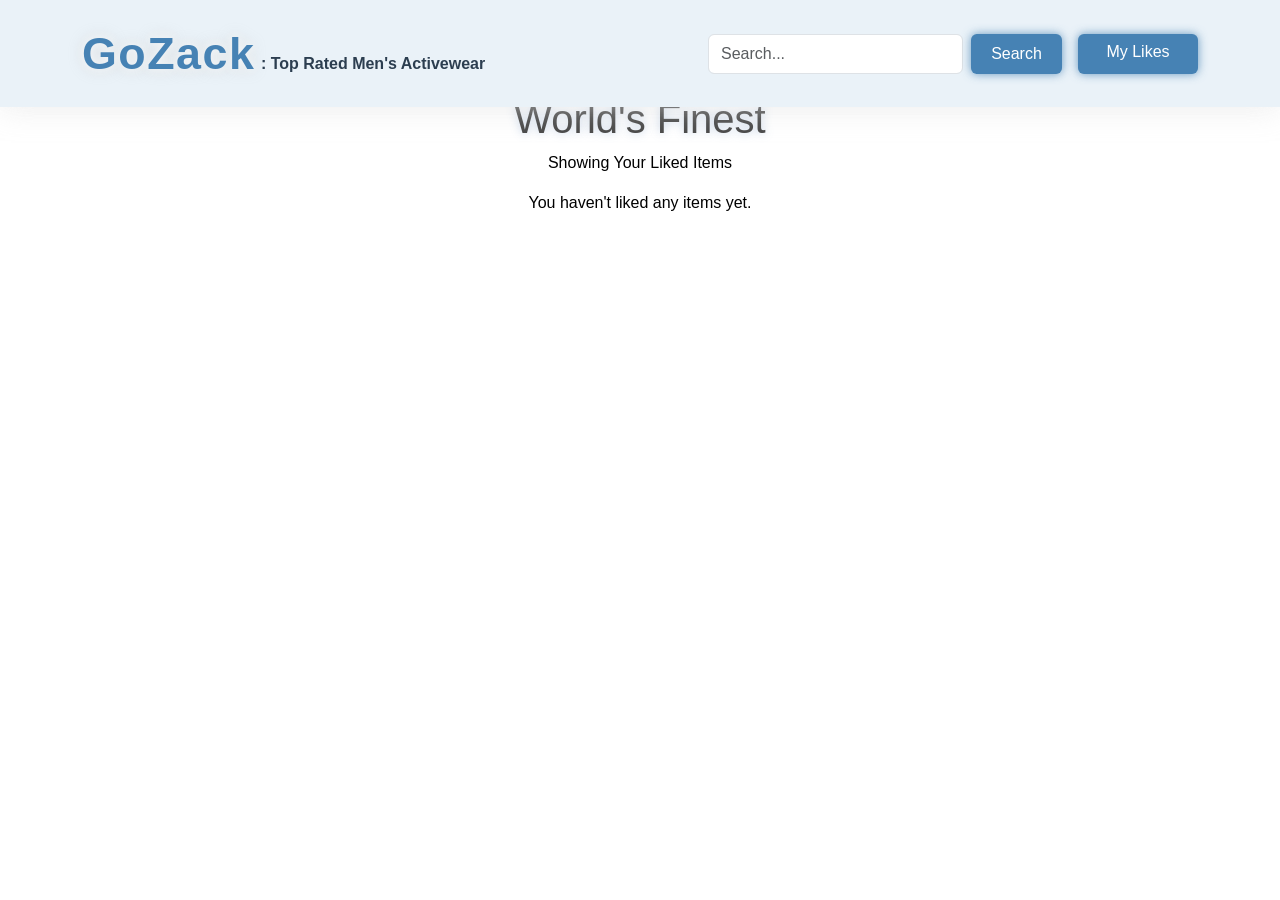
<file: MUWeb/likes.html>
<!DOCTYPE html>
<html lang="en">
<head>
  <meta charset="UTF-8">
  <meta name="viewport" content="width=device-width, initial-scale=1.0">
  <title>My Likes - GoZack</title>
  <link rel="stylesheet" href="https://cdn.jsdelivr.net/npm/bootstrap@5.3.0/dist/css/bootstrap.min.css">
  <link rel="stylesheet" href="static/main.css">
</head>
<body>
  <nav class="navbar navbar-expand-lg custom-navbar fixed-top">
    <div class="container">
      <a class="navbar-brand" href="index.html">
        <span class="brand-title">GoZack</span>
        <span class="brand-subtitle">: Top Rated Men's Activewear</span>
      </a>
      <button class="navbar-toggler" type="button" data-bs-toggle="collapse" data-bs-target="#navbarNav" aria-controls="navbarNav" aria-expanded="false" aria-label="Toggle navigation">
        <span class="navbar-toggler-icon"></span>
      </button>
      <div class="collapse navbar-collapse justify-content-end" id="navbarNav">
        <div class="d-flex align-items-center">
          <form class="d-flex me-3" id="search-form-pages" role="search">
            <input class="form-control me-2" type="search" id="search-input-pages" placeholder="Search..." aria-label="Search">
            <button class="btn btn-primary" type="submit">Search</button>
          </form>
          <a class="btn btn-primary my-likes-btn" href="likes.html">My Likes</a>
        </div>
      </div>
    </div>
  </nav>

  <div class="main-content">
    <div class="container">
      <h1 class="text-center">World's Finest</h1>
      <p class="text-center">Showing Your Liked Items</p>
      <div class="row mt-3" id="liked-items"></div>
    </div>
  </div>

  <script src="https://cdn.jsdelivr.net/npm/bootstrap@5.3.0/dist/js/bootstrap.bundle.min.js"></script>
  <script src="static/script-pages.js"></script>
</body>
</html>
</file>
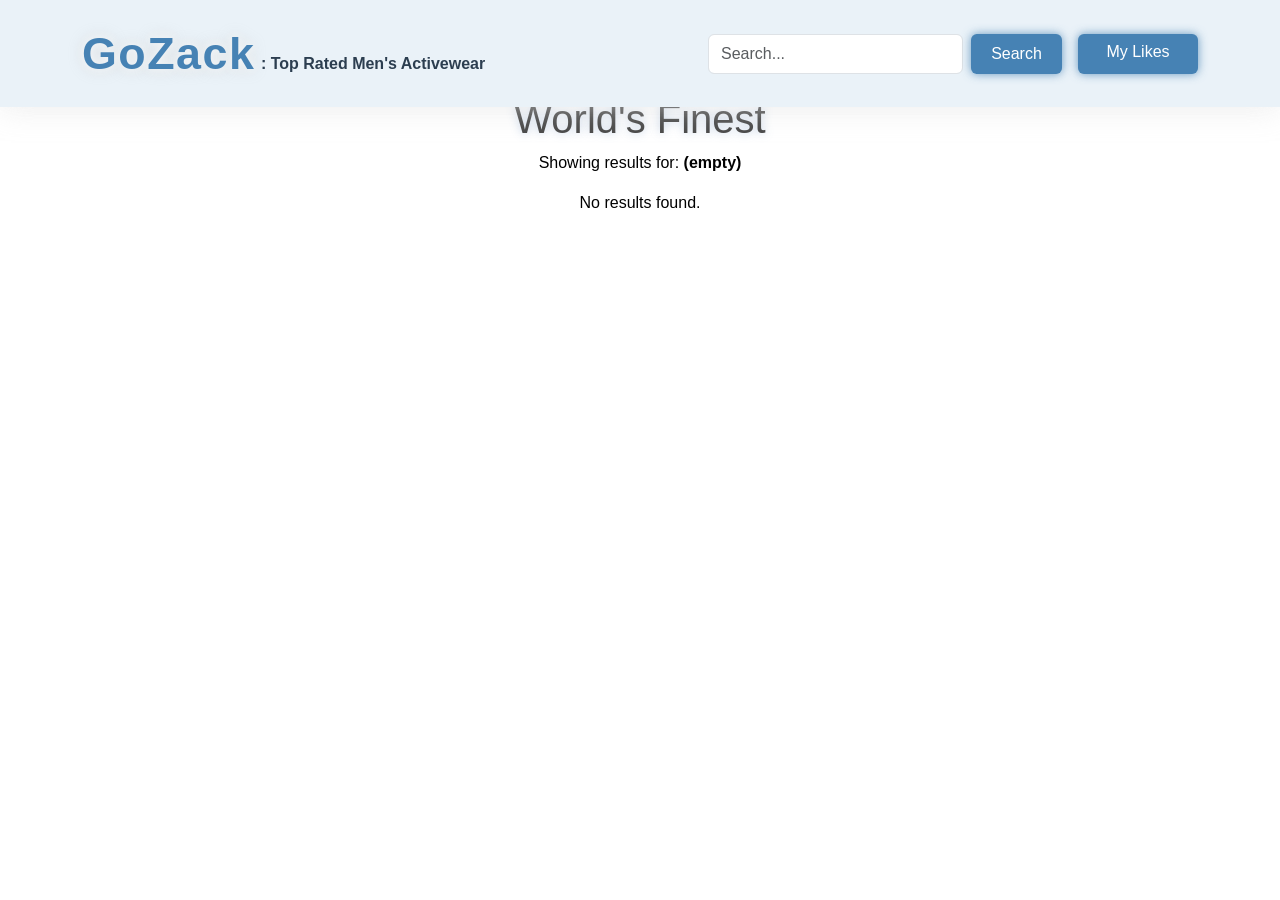
<file: MUWeb/search.html>
<!DOCTYPE html>
<html lang="en">
<head>
  <meta charset="UTF-8">
  <meta name="viewport" content="width=device-width, initial-scale=1.0">
  <title>Search - GoZack</title>
  <link rel="stylesheet" href="https://cdn.jsdelivr.net/npm/bootstrap@5.3.0/dist/css/bootstrap.min.css">
  <link rel="stylesheet" href="static/main.css">
</head>
<body>
  <nav class="navbar navbar-expand-lg custom-navbar fixed-top">
    <div class="container">
      <a class="navbar-brand" href="index.html">
        <span class="brand-title">GoZack</span>
        <span class="brand-subtitle">: Top Rated Men's Activewear</span>
      </a>
      <button class="navbar-toggler" type="button" data-bs-toggle="collapse" data-bs-target="#navbarNav" aria-controls="navbarNav" aria-expanded="false" aria-label="Toggle navigation">
        <span class="navbar-toggler-icon"></span>
      </button>
      <div class="collapse navbar-collapse justify-content-end" id="navbarNav">
        <div class="d-flex align-items-center">
          <form class="d-flex me-3" id="search-form-pages" role="search">
            <input class="form-control me-2" type="search" id="search-input-pages" placeholder="Search..." aria-label="Search">
            <button class="btn btn-primary" type="submit">Search</button>
          </form>
          <a class="btn btn-primary my-likes-btn" href="likes.html">My Likes</a>
        </div>
      </div>
    </div>
  </nav>

  <div class="main-content">
    <div class="container">
      <h1 class="text-center">World's Finest</h1>
      <p class="text-center">Showing results for: <strong id="search-query-text"></strong></p>
      <div class="row mt-3" id="search-results"></div>
    </div>
  </div>

  <script src="https://cdn.jsdelivr.net/npm/bootstrap@5.3.0/dist/js/bootstrap.bundle.min.js"></script>
  <script src="static/script-pages.js"></script>
</body>
</html>
</file>
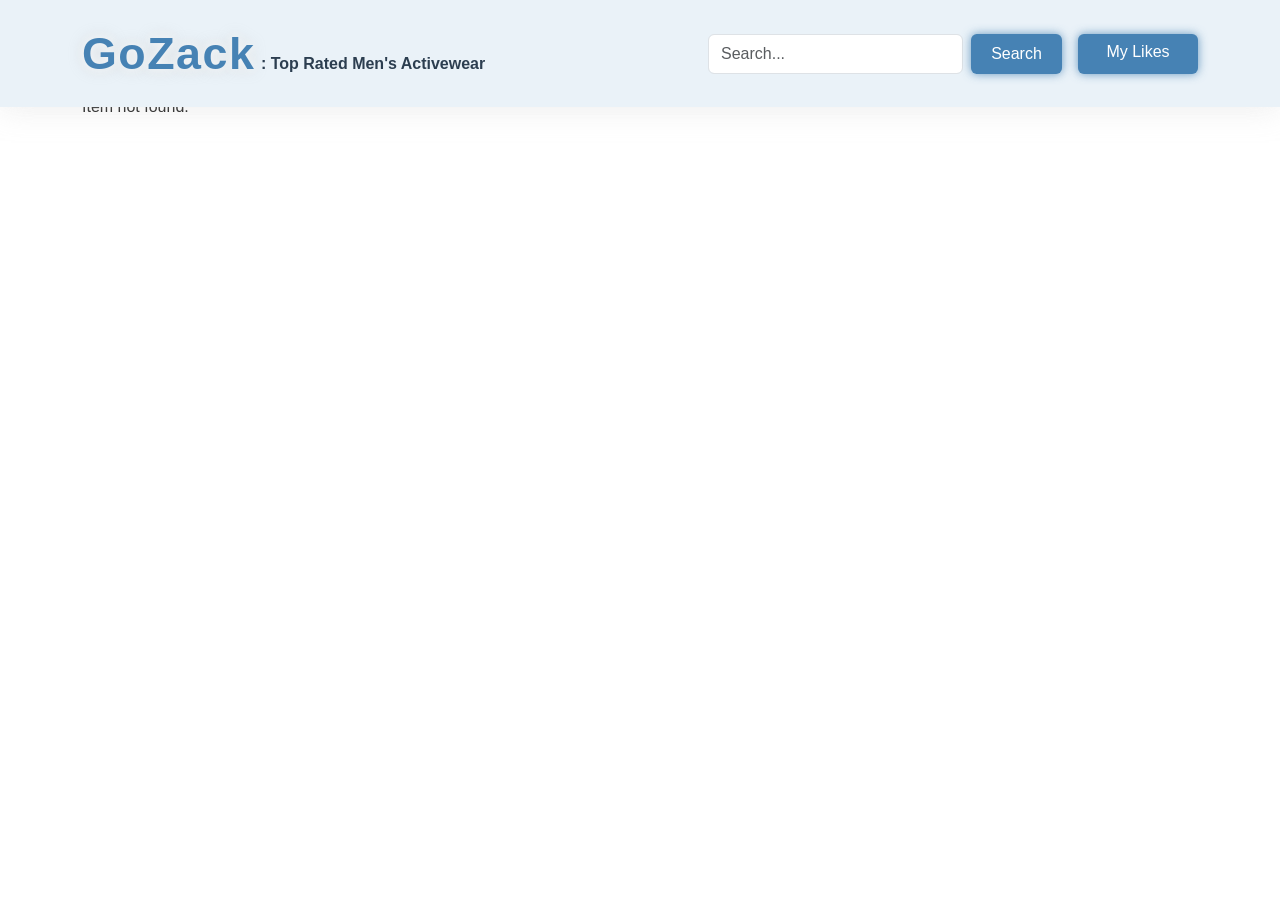
<file: MUWeb/view.html>
<!DOCTYPE html>
<html lang="en">
<head>
  <meta charset="UTF-8">
  <meta name="viewport" content="width=device-width, initial-scale=1.0">
  <title>Product - GoZack</title>
  <link rel="stylesheet" href="https://cdn.jsdelivr.net/npm/bootstrap@5.3.0/dist/css/bootstrap.min.css">
  <link rel="stylesheet" href="static/main.css">
</head>
<body>
  <nav class="navbar navbar-expand-lg custom-navbar fixed-top">
    <div class="container">
      <a class="navbar-brand" href="index.html">
        <span class="brand-title">GoZack</span>
        <span class="brand-subtitle">: Top Rated Men's Activewear</span>
      </a>
      <button class="navbar-toggler" type="button" data-bs-toggle="collapse" data-bs-target="#navbarNav" aria-controls="navbarNav" aria-expanded="false" aria-label="Toggle navigation">
        <span class="navbar-toggler-icon"></span>
      </button>
      <div class="collapse navbar-collapse justify-content-end" id="navbarNav">
        <div class="d-flex align-items-center">
          <form class="d-flex me-3" id="search-form-pages" role="search">
            <input class="form-control me-2" type="search" id="search-input-pages" placeholder="Search..." aria-label="Search">
            <button class="btn btn-primary" type="submit">Search</button>
          </form>
          <a class="btn btn-primary my-likes-btn" href="likes.html">My Likes</a>
        </div>
      </div>
    </div>
  </nav>

  <div class="main-content">
    <div class="container" id="view-item-container"></div>
  </div>

  <script src="https://cdn.jsdelivr.net/npm/bootstrap@5.3.0/dist/js/bootstrap.bundle.min.js"></script>
  <script src="static/script-pages.js"></script>
</body>
</html>
</file>
<file: MUWeb/static/main.css>
:root {
  --navbar-height: 80px; /* Adjust as needed */
}

body {
    background-color: white;
    color: #333;
    font-family: Arial, sans-serif;
    margin: 0;
    padding: 0;
    overflow-x: hidden;
}

h1 {
    text-align: center;
    color: #4A4A4A; /* Dark gray for visibility */
    text-shadow: 0px 0px 10px rgba(176, 196, 222, 0.8);
}

.custom-navbar {
    background-color: #EAF2F8;
    position: fixed; /* Try without !important first */
    top: 0;
    left: 0;
    width: 100%;
    z-index: 150;
    padding: 15px 20px;
    box-shadow: 0px 0px 20px rgba(255, 255, 255, 0.3), 0px 0px 30px rgba(200, 200, 200, 0.4);
    backdrop-filter: blur(10px);
}

.brand-title {
    font-size: 2.8rem;
    font-weight: 900;
    color: #4682B4;
    text-shadow: 0px 0px 10px rgba(255, 255, 255, 0.9), 0px 0px 15px rgba(200, 200, 200, 0.7);
    letter-spacing: 1.5px;
}

.brand-subtitle {
    font-size: 1rem;
    font-weight: 600;
    color: #2C3E50;
    text-shadow: none;
}

.main-content {
    margin-top: 15px;
    padding: 5px;
    background-color: white;
    color: black;
    padding-top: var(--navbar-height); /* Use the CSS variable */
}

.search-results-header {
    color: black;
}

.card {
    background-color: white;
    border-radius: 10px;
    box-shadow: 0px 4px 6px rgba(0, 0, 0, 0.1);
    transition: transform 0.2s, box-shadow 0.2s;
    height: 100%;
    display: flex;
    flex-direction: column;
}

.card-title {
    color: black;
}

.item-card {
    cursor: pointer;
    transition: transform 0.2s ease-in-out, box-shadow 0.2s ease-in-out;
}

.item-card:hover {
    transform: scale(1.02);
    box-shadow: 0px 6px 12px rgba(0, 0, 0, 0.15);
}

.like-btn {
    margin-top: 10px;
    z-index: 10;
    position: relative;
}

.card-body {
    display: flex;
    flex-direction: column;
    flex-grow: 1;
    justify-content: space-between;
}

.card-content {
    flex-grow: 1;
    display: flex;
    flex-direction: column;
    justify-content: flex-start;
}

.card-text {
    margin-bottom: 10px;
}

.btn-primary,
.custom-navbar .btn-primary {
    background-color: #4682B4;
    border: none;
    box-shadow: 0px 0px 10px rgba(70, 130, 180, 0.8);
    color: white;
    width: 120px;
    height: 40px;
    font-size: 1rem;
    line-height: 1.5;
    text-align: center;
}

.btn-primary:hover,
.custom-navbar .btn-primary:hover {
    background-color: #5A9BD4;
}
.navbar-nav .nav-item:first-child {
    padding-left: 60px;  /* Adjust this value as needed */
}


#search {
    background-color: #EEE;
    color: black;
    border: 1px solid #666;
    padding: 8px;
    border-radius: 5px;
    width: 100%;
    max-width: 400px;
}

#search::placeholder {
    color: #666;
    font-style: italic;
}

#products-container, #search-results {
    margin-top: 20px;
    display: flex;
    flex-wrap: wrap;
}

.card .card-img-top,
.card .img-fluid {
    border-radius: 7px;
    height: 400px !important;
    width: 100% !important;
    object-fit: cover !important;
}

.card-footer {
    margin-top: auto;
    text-align: center;
}

.btn-primary:hover,
.custom-navbar .btn-primary:hover {
    background-color: #5A9BD4;
    box-shadow: 0px 0px 15px rgba(70, 130, 180, 1);
}
.navbar-nav .btn-primary {
    margin-right: 10px;
}

.item-title {
    text-align: left;
    padding-left: 15px;
    color: #36454F; /* Ensure the text stands out */
    text-shadow: 0 0 10px rgba(255, 255, 255, 0.8), 
                 0 0 20px rgba(255, 255, 255, 0.6), 
                 0 0 30px rgba(173, 216, 230, 0.5); /* Glassy glow effect */
    font-weight: bold; /* Make it stand out */
}
</file>
